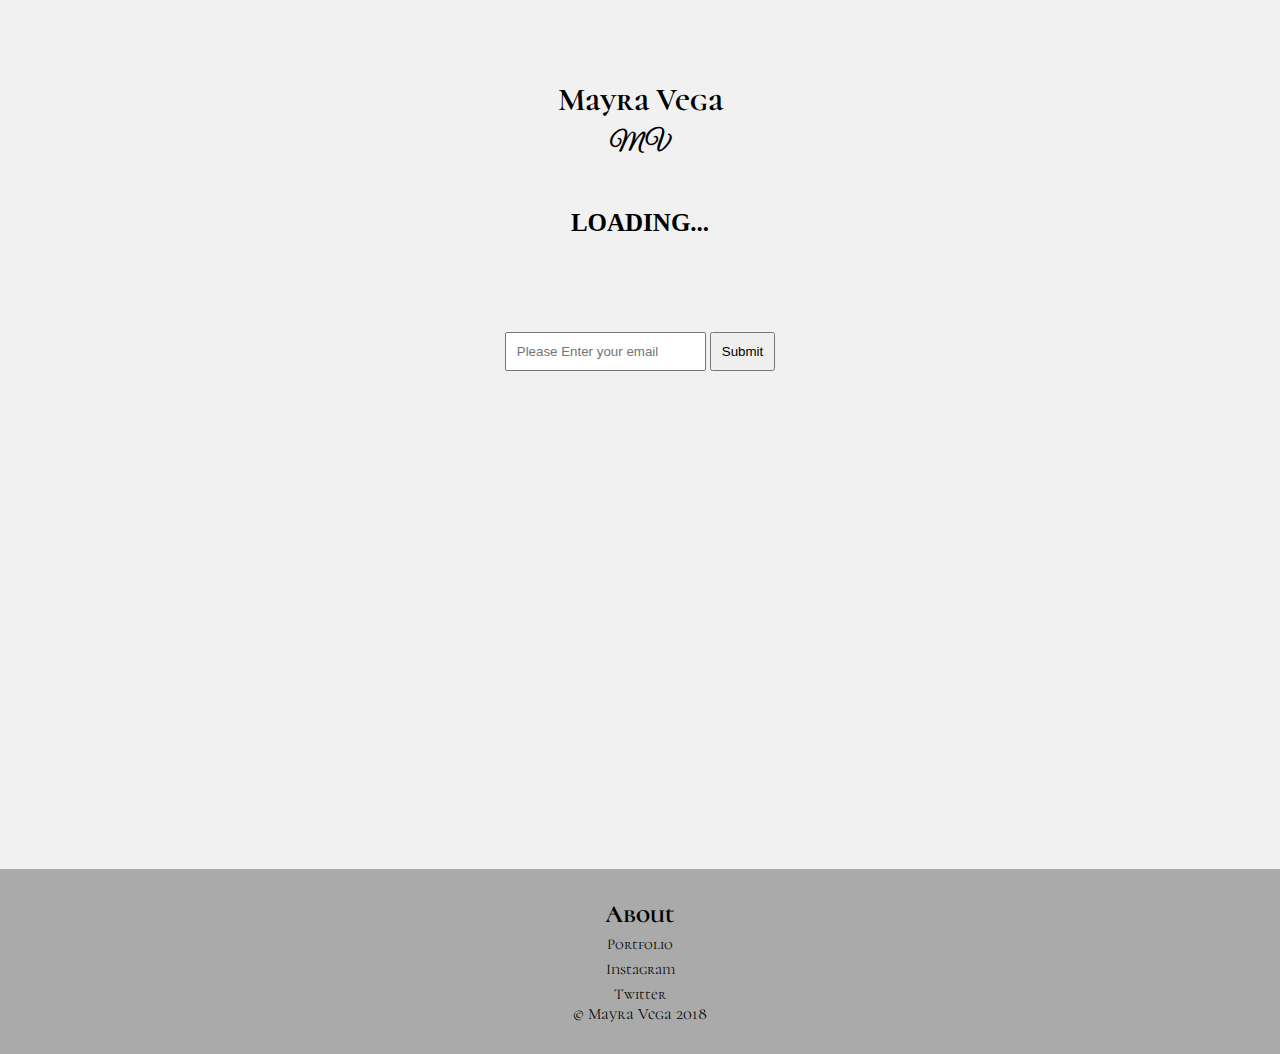
<file: index.html>
<!DOCTYPEHTML>
<html>
<head>
  <link href="main.css" rel="stylesheet">
  <link href="https://fonts.googleapis.com/css?family=Cormorant+Unicase" rel="stylesheet">
  <link href="https://fonts.googleapis.com/css?family=Great+Vibes" rel="stylesheet">
  <title>Mayra Vega</title>
</head>
<body>
  <div class="grid-container">
    <div class="header">
      <h1 class="name">Mayra Vega</h1>
      <h2 class="initials">MV</h2>
    </div>
    <div class="middle">
      <h3>LOADING...</h3>
      <p></p>
      <form>
        <input class="email" type="email" placeholder="Please Enter your email">
        <button class="email">Submit</button>
      </form>
    </div>
    <div class="footer">
      <div>
        <h3>About</h3>
        <a href="https://codepen.io/mayra9522/"><p>Portfolio</a></p>
        <a href="https://www.instagram.com/mayra9517/"><p>Instagram</a></p>
        <a href="https://twitter.com/mayra_vega95"><p>Twitter</a></p>
      </div>
    &copy; Mayra Vega 2018</div>
  </div>
</body>
</html>
</file>
<file: main.css>
* {
  margin: 0;
}

.grid-container {
  display: grid;
  grid-template-areas:
  'header header header header header header'
  'middle middle middle middle middle middle'
  'footer footer footer footer footer footer';
}

.header {
  grid-area: header;
  padding: 40px;
  padding-top: 80px;
  background-color: #f1f1f1;
  text-align: center;
}

.email {
  margin-top: 90px;
  padding: 10px;
}

h3 {
  font-size: 25px;
}

.name,
.left,
.footer {
  font-family: 'Cormorant Unicase', serif;
}

.initials {
  font-family:  'Great Vibes', cursive;
  padding-top: 10px;
}



.middle {
  grid-area: middle;
  background-color: #f1f1f1;
  text-align: center;
  padding: 10px;
  height: 650px;
}






.footer {
  grid-area: footer;
  text-align: center;
  padding: 30px;
  background-color: #aaa;
}

a {
  text-decoration: none;
  color: #000;
  font-size: 15px;
}

a:hover {
  text-decoration: underline;
}

p {
  padding-top: 5px;
}

@media (max-width: 600px) {
  .grid-container  {
    grid-template-areas:
    'header header header header header header'
    'middle middle middle middle middle middle'
    'middle middle middle middle middle middle'
    'middle middle middle middle middle middle'
    'footer footer footer footer footer footer';
}
</file>
